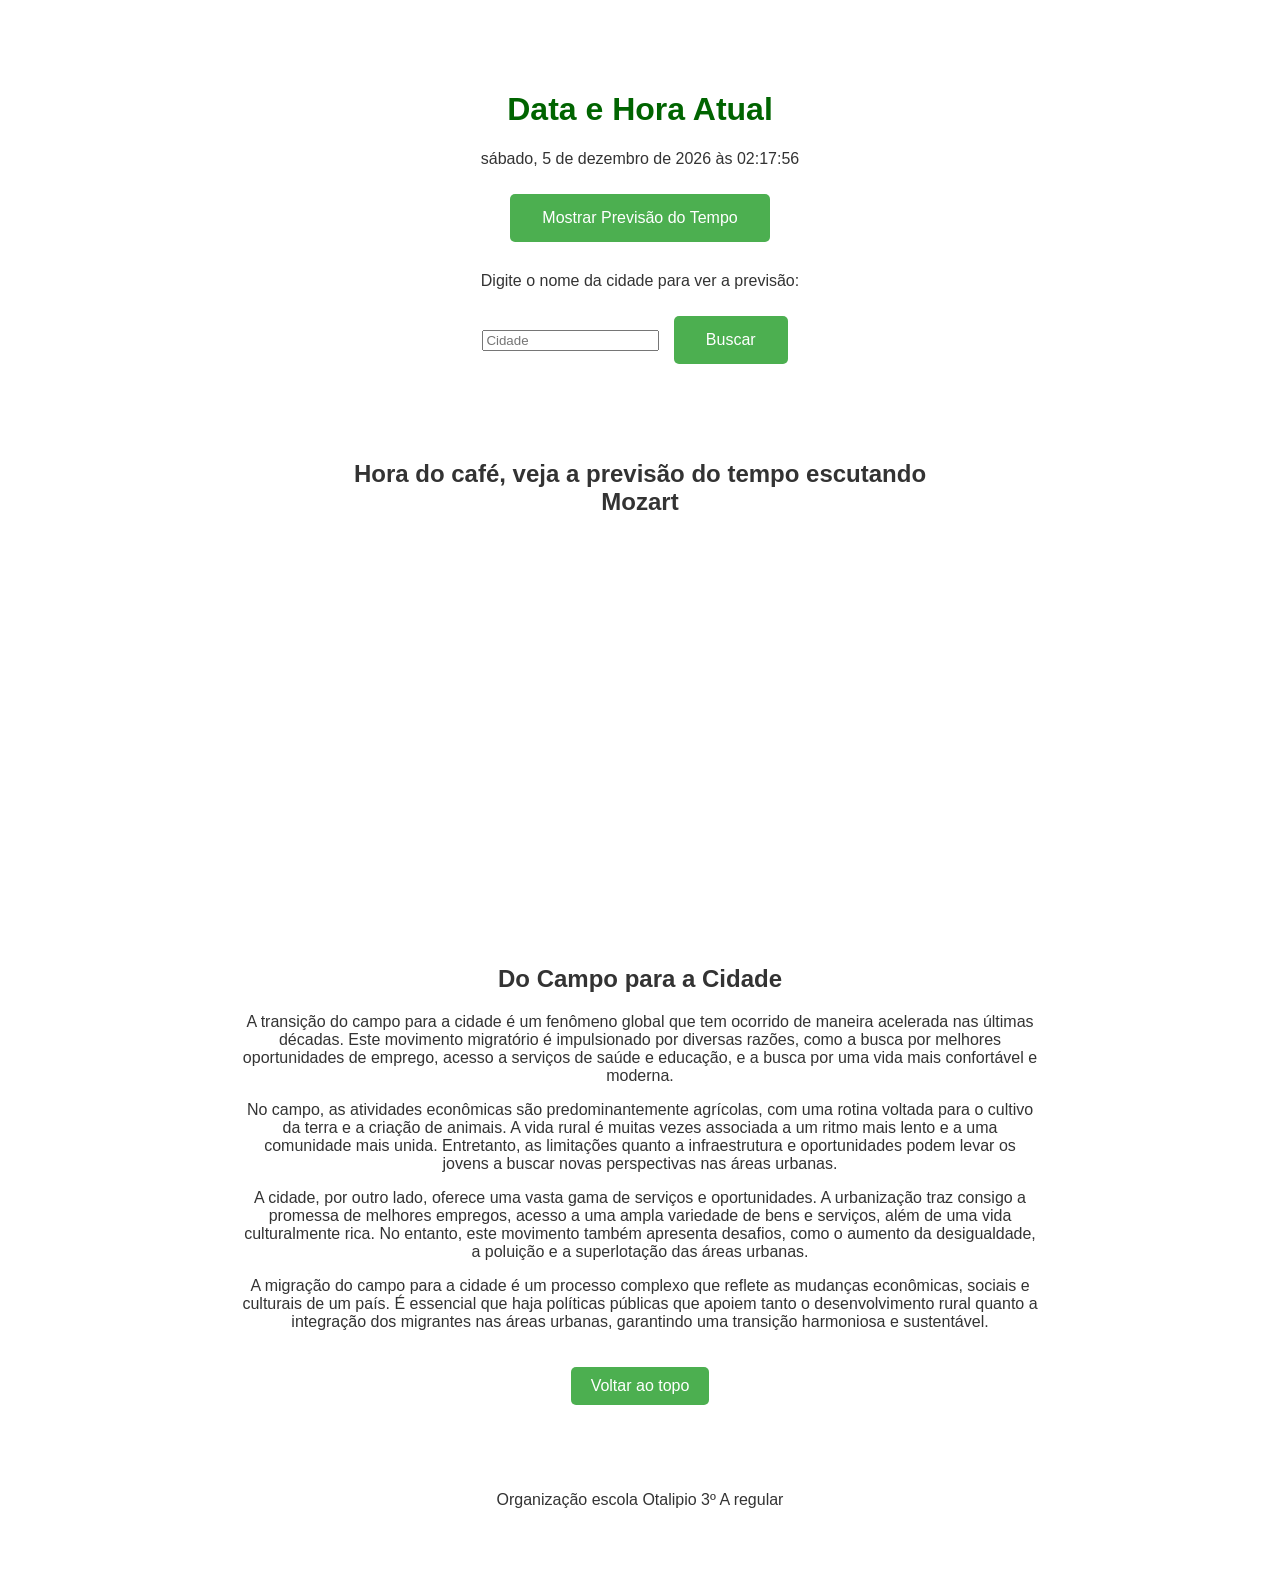
<file: Do campo Para A Cidade.html>
<!DOCTYPE html>
<html lang="pt-BR">
<head>
    <meta charset="UTF-8">
    <meta name="viewport" content="width=device-width, initial-scale=1.0">
    <title>Página de Data e Hora com Previsão do Tempo</title>
    <style>
        body {
            font-family: Arial, sans-serif;
            margin: 0;
            padding: 0;
            color: #333;
            background: url('https://images.unsplash.com/photo-1493770348161-369560ae357d?fit=crop&w=1920&h=1080') no-repeat center center fixed;
            background-size: cover;
            text-align: center;
            padding: 50px;
        }
        #container {
            background: rgba(255, 255, 255, 0.8);
            padding: 20px;
            border-radius: 10px;
            max-width: 600px;
            margin: auto;
        }
        h1 {
            color: #006400;
        }
        .button {
            background-color: #4CAF50;
            border: none;
            color: white;
            padding: 15px 32px;
            text-align: center;
            text-decoration: none;
            display: inline-block;
            font-size: 16px;
            margin: 10px;
            cursor: pointer;
            border-radius: 5px;
        }
        .button:hover {
            background-color: #45a049;
        }
        #weather {
            margin-top: 20px;
        }
        iframe {
            margin-top: 20px;
            width: 100%;
            max-width: 560px;
            height: 315px;
            border: none;
        }
        .message-container {
            background: rgba(255, 255, 255, 0.8);
            padding: 10px;
            border-radius: 5px;
            margin: 20px auto;
            max-width: 600px;
        }
        .content {
            background: rgba(255, 255, 255, 0.9);
            padding: 20px;
            border-radius: 10px;
            margin: 20px auto;
            max-width: 800px;
        }
        .back-to-top {
            display: inline-block;
            padding: 10px 20px;
            margin: 20px;
            background-color: #4CAF50;
            color: white;
            text-decoration: none;
            border-radius: 5px;
        }
        .back-to-top:hover {
            background-color: #45a049;
        }
        footer {
            margin-top: 50px;
            background: rgba(255, 255, 255, 0.8);
            padding: 10px;
            border-radius: 5px;
            max-width: 600px;
            margin: 20px auto 0;
        }
    </style>
</head>
<body>
    <div id="container">
        <h1>Data e Hora Atual</h1>
        <p id="datetime"></p>
        <button class="button" onclick="showWeather()">Mostrar Previsão do Tempo</button>
        <div id="weather"></div>
        <p>Digite o nome da cidade para ver a previsão:</p>
        <input type="text" id="city" placeholder="Cidade" oninput="autocomplete()">
        <button class="button" onclick="searchWeather()">Buscar</button>
        <p id="city-name"></p>
    </div>

    <div class="message-container">
        <h2>Hora do café, veja a previsão do tempo escutando Mozart</h2>
    </div>
    
   <iframe width="560" height="315" src="https://www.youtube.com/embed/hwset8eQ8bE?si=aHsHnsaXCbsxFLf0" title="YouTube video player" frameborder="0" allow="accelerometer; autoplay; clipboard-write; encrypted-media; gyroscope; picture-in-picture; web-share" referrerpolicy="strict-origin-when-cross-origin" allowfullscreen></iframe>

    <div class="content">
        <h2>Do Campo para a Cidade</h2>
        <p>
            A transição do campo para a cidade é um fenômeno global que tem ocorrido de maneira acelerada nas últimas décadas. Este movimento migratório é impulsionado por diversas razões, como a busca por melhores oportunidades de emprego, acesso a serviços de saúde e educação, e a busca por uma vida mais confortável e moderna.
        </p>
        <p>
            No campo, as atividades econômicas são predominantemente agrícolas, com uma rotina voltada para o cultivo da terra e a criação de animais. A vida rural é muitas vezes associada a um ritmo mais lento e a uma comunidade mais unida. Entretanto, as limitações quanto a infraestrutura e oportunidades podem levar os jovens a buscar novas perspectivas nas áreas urbanas.
        </p>
        <p>
            A cidade, por outro lado, oferece uma vasta gama de serviços e oportunidades. A urbanização traz consigo a promessa de melhores empregos, acesso a uma ampla variedade de bens e serviços, além de uma vida culturalmente rica. No entanto, este movimento também apresenta desafios, como o aumento da desigualdade, a poluição e a superlotação das áreas urbanas.
        </p>
        <p>
            A migração do campo para a cidade é um processo complexo que reflete as mudanças econômicas, sociais e culturais de um país. É essencial que haja políticas públicas que apoiem tanto o desenvolvimento rural quanto a integração dos migrantes nas áreas urbanas, garantindo uma transição harmoniosa e sustentável.
        </p>
        <a href="#" class="back-to-top" onclick="scrollToTop()">Voltar ao topo</a>
    </div>

    <footer>
        <p>Organização escola Otalipio 3º A regular</p>
    </footer>

    <script>
        const API_KEY = '3986f7f7e3fe6d81b93a8cb38f795c43'; // Chave da API do OpenWeatherMap

        function updateDateTime() {
            const now = new Date();
            const options = { year: 'numeric', month: 'long', day: 'numeric', hour: '2-digit', minute: '2-digit', second: '2-digit', weekday: 'long' };
            document.getElementById('datetime').innerText = now.toLocaleDateString('pt-BR', options);
        }

        function showWeather() {
            const city = 'São Paulo'; // Cidade fixa para exibir a previsão
            fetch(`https://api.openweathermap.org/data/2.5/weather?q=${city}&appid=${API_KEY}&lang=pt_br&units=metric`)
                .then(response => response.json())
                .then(data => {
                    if (data.cod === 200) {
                        document.getElementById('weather').innerHTML = `
                            <h2>Previsão do Tempo em ${city}</h2>
                            <p>Temperatura: ${data.main.temp}°C</p>
                            <p>Condição: ${data.weather[0].description}</p>
                            <p>Umidade: ${data.main.humidity}%</p>
                            <p>Vento: ${data.wind.speed} m/s</p>
                        `;
                    } else {
                        document.getElementById('weather').innerHTML = `<p>${data.message || 'Cidade não encontrada.'}</p>`;
                    }
                })
                .catch(error => {
                    document.getElementById('weather').innerHTML = `<p>Erro ao buscar a previsão do tempo: ${error.message}</p>`;
                });
        }

        function searchWeather() {
            const city = document.getElementById('city').value.trim();
            if (!city) {
                alert('Por favor, insira o nome da cidade.');
                return;
            }
            document.getElementById('city-name').innerText = `Previsão do Tempo para ${city}`;
            fetch(`https://api.openweathermap.org/data/2.5/weather?q=${city}&appid=${API_KEY}&lang=pt_br&units=metric`)
                .then(response => response.json())
                .then(data => {
                    if (data.cod === 200) {
                        document.getElementById('weather').innerHTML = `
                            <h2>Previsão do Tempo em ${city}</h2>
                            <p>Temperatura: ${data.main.temp}°C</p>
                            <p>Condição: ${data.weather[0].description}</p>
                            <p>Umidade: ${data.main.humidity}%</p>
                            <p>Vento: ${data.wind.speed} m/s</p>
                        `;
                    } else {
                        document.getElementById('weather').innerHTML = `<p>${data.message || 'Cidade não encontrada.'}</p>`;
                    }
                })
                .catch(error => {
                    document.getElementById('weather').innerHTML = `<p>Erro ao buscar a previsão do tempo: ${error.message}</p>`;
                });
        }

        function autocomplete() {
            const input = document.getElementById('city');
            const value = input.value.trim();
            if (!value) {
                closeAllLists();
                return;
            }

            fetch(`https://api.openweathermap.org/data/2.5/find?q=${value}&appid=${API_KEY}&lang=pt_br`)
                .then(response => response.json())
                .then(data => {
                    closeAllLists();
                    if (!data.list.length) {
                        return;
                    }
                    const list = document.createElement('DIV');
                    list.setAttribute('id', 'autocomplete-list');
                    list.setAttribute('class', 'autocomplete-items');
                    input.parentNode.appendChild(list);

                    data.list.forEach(item => {
                        const div = document.createElement('DIV');
                        div.innerHTML = `${item.name}, ${item.sys.country}`;
                        div.addEventListener('click', () => {
                            input.value = `${item.name}, ${item.sys.country}`;
                            closeAllLists();
                        });
                        list.appendChild(div);
                    });
                })
                .catch(error => console.error('Erro ao buscar sugestões de cidades:', error));
        }

        function closeAllLists() {
            const items = document.getElementsByClassName('autocomplete-items');
            while (items.length) {
                items[0].parentNode.removeChild(items[0]);
            }
        }

        document.addEventListener('click', (e) => {
            if (e.target !== document.getElementById('city')) {
                closeAllLists();
            }
        });

        function scrollToTop() {
            window.scrollTo({ top: 0, behavior: 'smooth' });
        }

        setInterval(updateDateTime, 1000);  // Atualiza a data e a hora a cada segundo
        updateDateTime(); // Atualiza imediatamente ao carregar
    </script>
</body>
</html>
</file>
